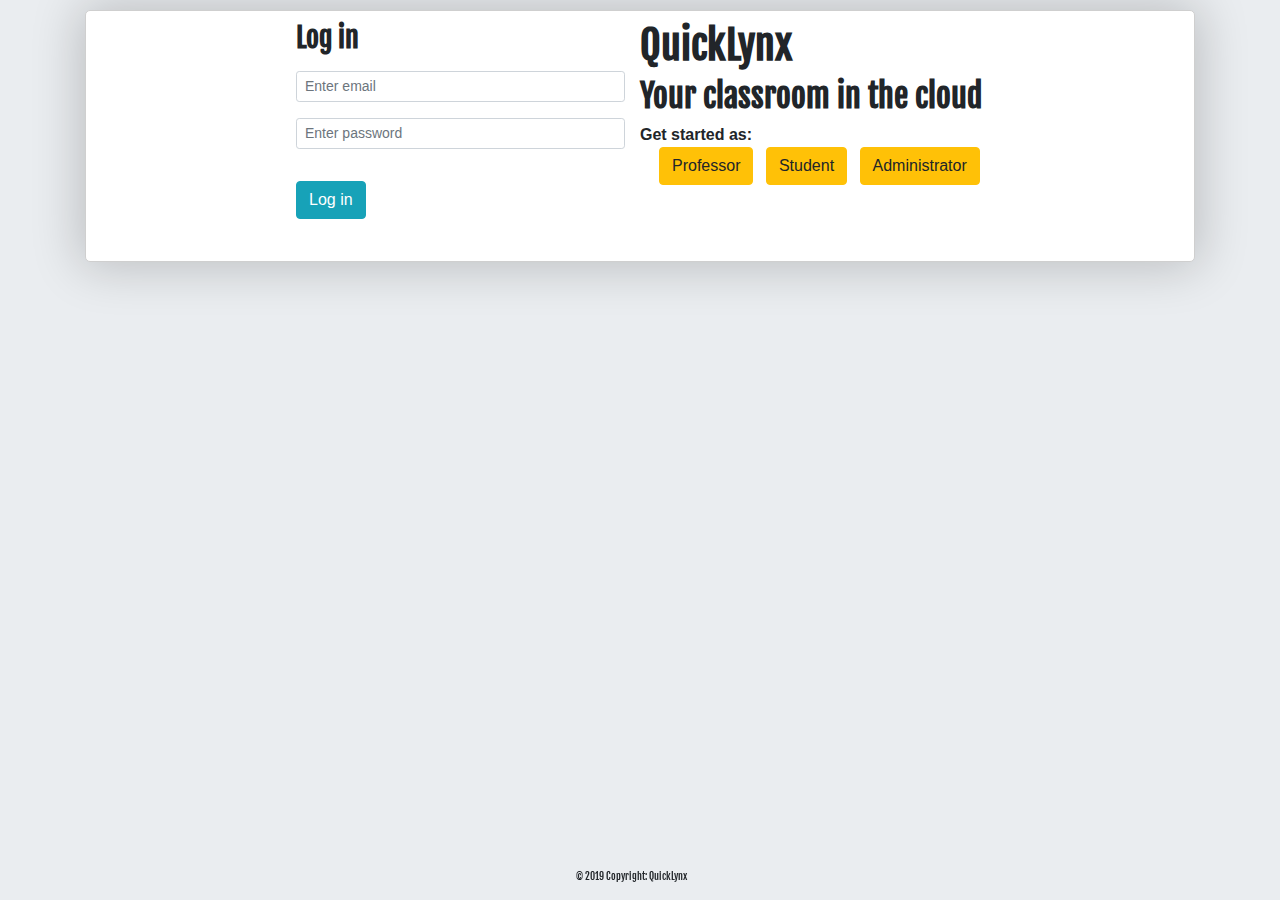
<file: app/templates/login.html>
<!DOCTYPE html>
<html lang="en">
<head>
    <meta charset="UTF-8">
    <!-- <meta name="viewport" content="width=device-width, initial-scale=1.0"> -->
    <meta http-equiv="X-UA-Compatible" content="ie=edge">
    <link rel="stylesheet" href="https://stackpath.bootstrapcdn.com/bootstrap/4.3.1/css/bootstrap.min.css">
    <link href="https://fonts.googleapis.com/css?family=Fira+Sans|Fjalla+One&display=swap" rel="stylesheet"> 
    <script src="https://ajax.googleapis.com/ajax/libs/jquery/3.4.1/jquery.min.js"></script>
    <script defer src="https://cdnjs.cloudflare.com/ajax/libs/popper.js/1.14.7/umd/popper.min.js"></script>
    <script defer src="https://stackpath.bootstrapcdn.com/bootstrap/4.3.1/js/bootstrap.min.js"></script>
    <title>QuickLynx | Log In</title>
    <style>
        body{
            font-family: Arial, Helvetica, sans-serif;
            margin: 0;
            padding: 10px;
            background: rgb(234, 237, 240);
        }
        .loginbox{
            border-radius: 5px;
            border: rgb(207, 207, 207) 1px solid;
            padding: 10px;
            margin: auto;
            background: white;
            box-shadow: 0 0 50px 5px rgba(0,0,0,0.2);
        }
        .title{
            font-family: 'Fjalla One', sans-serif
        }
        h3{
            font-family: 'Fjalla One', sans-serif
        }
    </style>
</head>
<body>
    <div class="container">
        <div class="loginbox">
            <div class="container" style="padding: 0 200px 0">
                <div class="row">
                    <div class="col">
                        <h3 style="font-weight: bolder;">Log in</h3>
                        <form action="">
                            <div class="form-group">
                                <input type="email" class="form-control form-control-sm my-3" id="email" placeholder="Enter email" name="email" required>
                                <input type="password" class="form-control form-control-sm my-3" id="password" placeholder="Enter password" name="password" required>
                                <button type="submit" class="btn btn-info my-3">Log in</button>
                            </div>
                        </form>
                    </div>
                    <div class="col">
                        <div class="row title">
                            <h1 style="font-weight: 900;">QuickLynx</h1>
                            <h2 style="font-weight: 700;">Your classroom in the cloud</h2>
                        </div>
                        <div class="row" style="font-weight: bold">
                                Get started as:
                        </div>
                        <div class="row">
                            <div class="col">
                                <button class="btn btn-warning mx-1">Professor</button>
                                <button class="btn btn-warning mx-1">Student</button>
                                <button class="btn btn-warning mx-1">Administrator</button>
                            </div>
                        </div>
                    </div>
                </div>
            </div>
        </div>
        <footer class="page-footer font-small text-center" style="position: fixed; bottom: 0; left:45%; font-size: 10px;font-family: 'Fjalla One', sans-serif">
            <div class="footer-copyright text-center py-3">
                © 2019 Copyright: QuickLynx
            </div>
        </footer>
    </div>
</body>
</html>
</file>
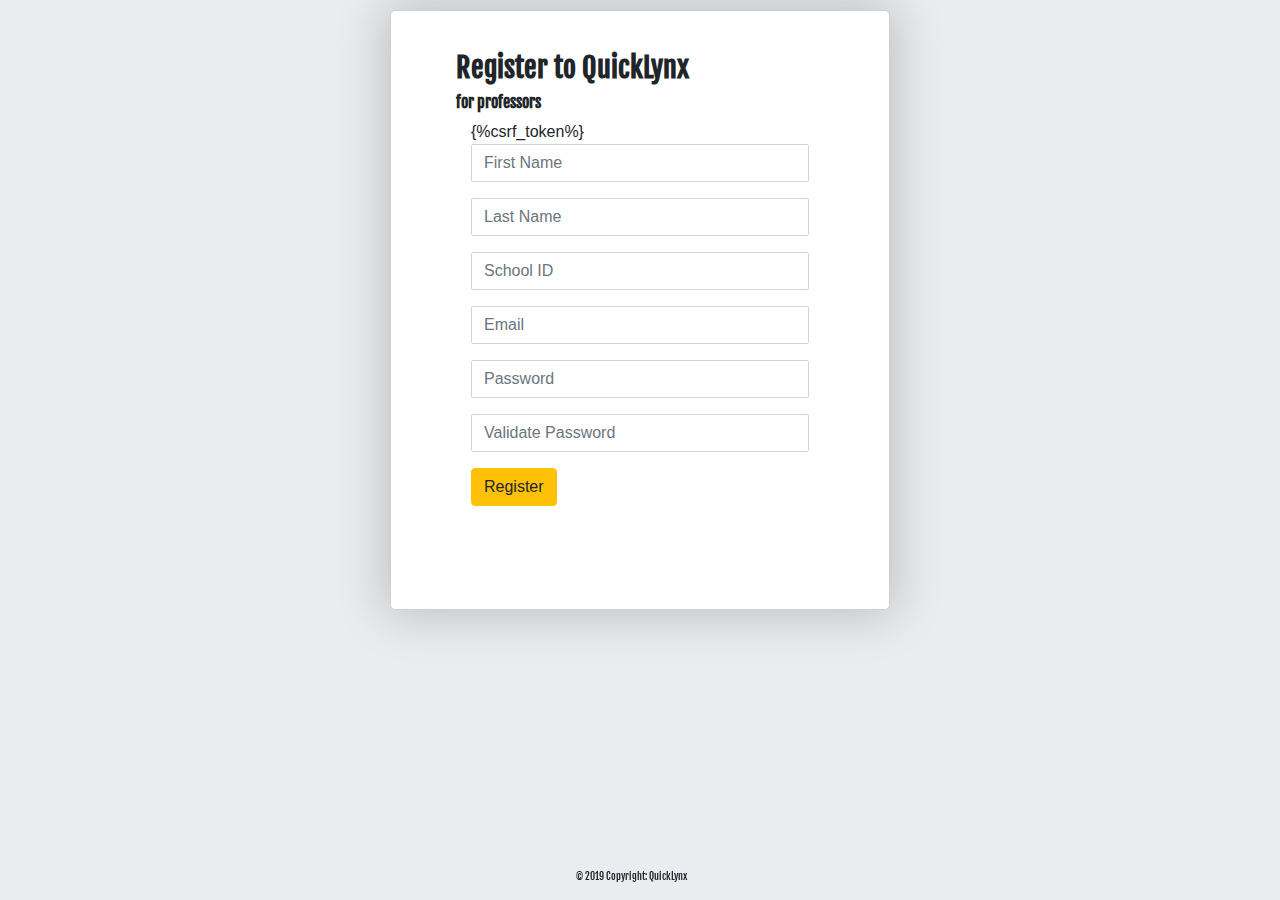
<file: app/templates/register-prof.html>
<!DOCTYPE html>
<html lang="en">
<head>
    <meta charset="UTF-8">
    <!-- <meta name="viewport" content="width=device-width, initial-scale=1.0"> -->
    <meta http-equiv="X-UA-Compatible" content="ie=edge">
    <link rel="stylesheet" href="https://stackpath.bootstrapcdn.com/bootstrap/4.3.1/css/bootstrap.min.css">
    <link rel="stylesheet" href="../static/css/style.css">
    <link href="https://fonts.googleapis.com/css?family=Fira+Sans|Fjalla+One&display=swap" rel="stylesheet"> 
    <script src="https://ajax.googleapis.com/ajax/libs/jquery/3.4.1/jquery.min.js"></script>
    <script defer src="https://cdnjs.cloudflare.com/ajax/libs/popper.js/1.14.7/umd/popper.min.js"></script>
    <script defer src="https://stackpath.bootstrapcdn.com/bootstrap/4.3.1/js/bootstrap.min.js"></script>
    <title>QuickLynx | Register - Professors</title>
    <style>
        body{
            font-family: Arial, Helvetica, sans-serif;
            margin: 0;
            padding: 10px;
            background: rgb(234, 237, 240);
        }
    </style>
</head>
<body>
    <div class="container">
        <div class="container register-card">
            <div class="row">
                <h3>Register to QuickLynx</h3>
            </div>
            <div class="row">
                <h6>for professors</h6>
            </div>
            <form action="/registerprofessor/" method="POST">{%csrf_token%}
                <div class="form-group">
                    <input type="text" class="form-control" placeholder="First Name" id="fname" name="first_name" required>
                </div>
                <div class="form-group">
                    <input type="text" class="form-control" placeholder="Last Name" id="lname" name="last_name" required>
                </div>
                <div class="form-group">
                    <input type="text" class="form-control" placeholder="School ID" id="studid" name="school_id" required>
                </div>
                <div class="form-group">
                    <input type="email" class="form-control" placeholder="Email" id="email" name="email" required>
                </div>
                <div class="form-group">
                    <input type="password" class="form-control" placeholder="Password" id="pass" name="password" required>
                </div>
                <div class="form-group">
                    <input type="password" class="form-control" placeholder="Validate Password" id="vpass" name="vpass" required>
                    <span class="text-danger" id="passmismatch" style="display: none;">Password doesn't match</span>
                    <span class="text-success" id="passmatch" style="display: none;">Password matched</span>
                </div>
                <button class="btn btn-warning" id="bttn">Register</button>
            </form>
        </div>
        <footer class="page-footer font-small text-center" style="position: fixed; bottom: 0; left:45%; font-size: 10px;font-family: 'Fjalla One', sans-serif">
            <div class="footer-copyright text-center py-3">
                © 2019 Copyright: QuickLynx
            </div>
        </footer>
    </div>
    <script>
        $("#pass, #vpass").on("keyup", function(){
            $("#bttn").prop("disabled", true)
            var passw = $("#pass").val()
            var vpass = $("#vpass").val()

             if(Number(passw) == Number(vpass)){
                 console.log('hwat')
                 $("#bttn").prop('disabled', false)
                 $("#passmatch").css("display", "inline")
                 $("#passmismatch").css("display", "none")
             }
             else{
                 $("#passmismatch").css("display", "inline")
                 $("#passmatch").css("display", "none")
                 $("#bttn").prop("disabled", true)
             }
        })
    </script>
</body>
</html>
</file>
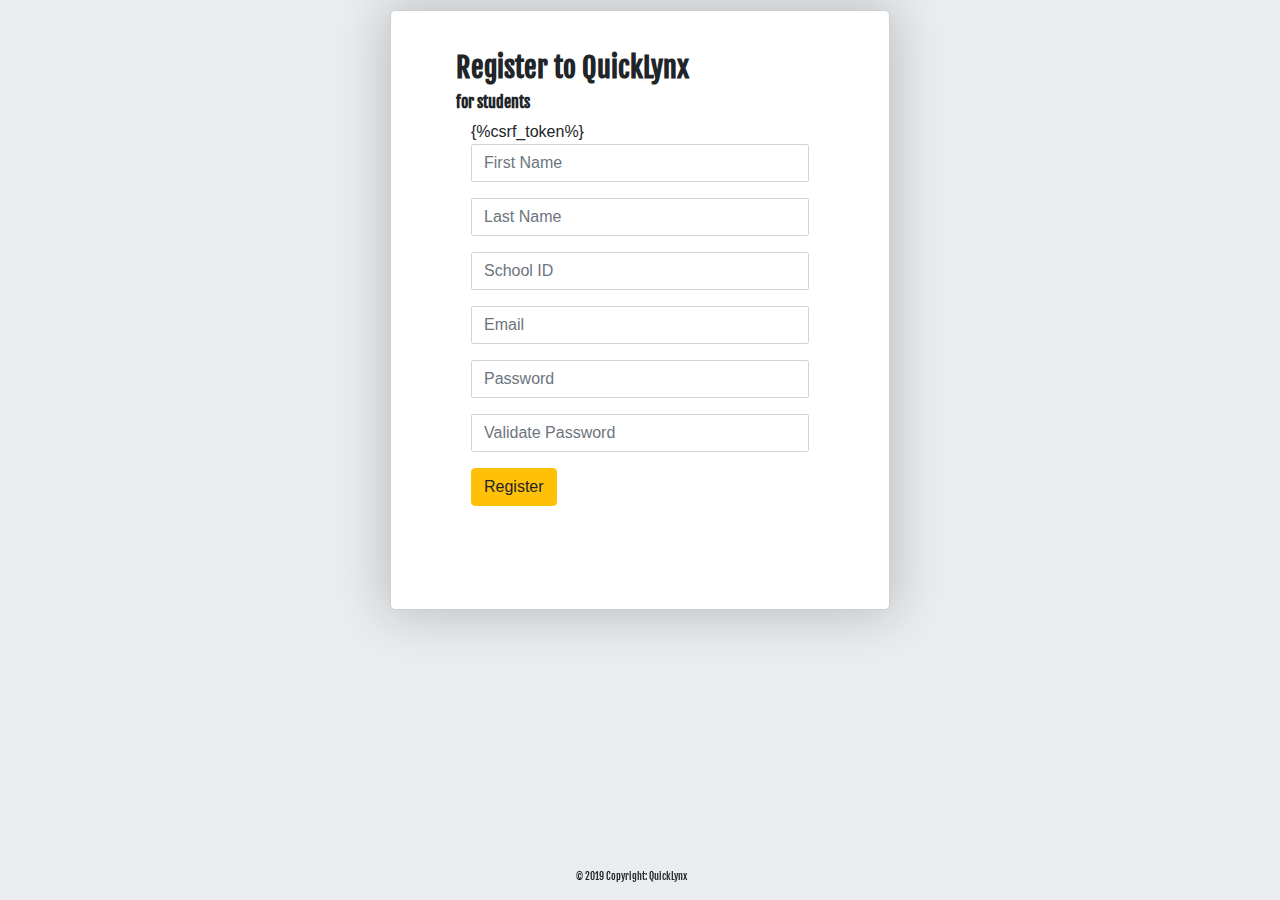
<file: app/templates/register-students.html>
<!DOCTYPE html>
<html lang="en">
<head>
    <meta charset="UTF-8">
    <!-- <meta name="viewport" content="width=device-width, initial-scale=1.0"> -->
    <meta http-equiv="X-UA-Compatible" content="ie=edge">
    <link rel="stylesheet" href="https://stackpath.bootstrapcdn.com/bootstrap/4.3.1/css/bootstrap.min.css">
    <link rel="stylesheet" href="../static/css/style.css">
    <link href="https://fonts.googleapis.com/css?family=Fira+Sans|Fjalla+One&display=swap" rel="stylesheet"> 
    <script src="https://ajax.googleapis.com/ajax/libs/jquery/3.4.1/jquery.min.js"></script>
    <script defer src="https://cdnjs.cloudflare.com/ajax/libs/popper.js/1.14.7/umd/popper.min.js"></script>
    <script defer src="https://stackpath.bootstrapcdn.com/bootstrap/4.3.1/js/bootstrap.min.js"></script>
    <title>QuickLynx | Register - Students</title>
    <style>
        body{
            font-family: Arial, Helvetica, sans-serif;
            margin: 0;
            padding: 10px;
            background: rgb(234, 237, 240);
        }
    </style>
</head>
<body>
    <div class="container">
        <div class="container register-card">
            <div class="row">
                <h3>Register to QuickLynx</h3>
            </div>
            <div class="row">
                <h6>for students</h6>
            </div>
            <form action="/registerstudent/" method="POST">{%csrf_token%}
                <div class="form-group">
                    <input type="text" class="form-control" placeholder="First Name" id="fname" name="first_name" required>
                </div>
                <div class="form-group">
                    <input type="text" class="form-control" placeholder="Last Name" id="lname" name="last_name" required>
                </div>
                <div class="form-group">
                    <input type="text" class="form-control" placeholder="School ID" id="studid" name="school_id" required>
                </div>
                <div class="form-group">
                    <input type="email" class="form-control" placeholder="Email" id="email" name="email" required>
                </div>
                <div class="form-group">
                    <input type="password" class="form-control" placeholder="Password" id="pass" name="password" required>
                </div>
                <div class="form-group">
                    <input type="password" class="form-control" placeholder="Validate Password" id="vpass" name="vpass" required>
                    <span class="text-danger" id="passmismatch" style="display: none;">Password doesn't match</span>
                    <span class="text-success" id="passmatch" style="display: none;">Password matched</span>
                </div>
                <button class="btn btn-warning" id="bttn">Register</button>
            </form>
        </div>
        <footer class="page-footer font-small text-center" style="position: fixed; bottom: 0; left:45%; font-size: 10px;font-family: 'Fjalla One', sans-serif">
            <div class="footer-copyright text-center py-3">
                © 2019 Copyright: QuickLynx
            </div>
        </footer>
    </div>
    <script>
        $("#pass, #vpass").on("keyup", function(){
            $("#bttn").prop("disabled", true)
            var passw = $("#pass").val()
            var vpass = $("#vpass").val()

             if(Number(passw) == Number(vpass)){
                 console.log('hwat')
                 $("#bttn").prop('disabled', false)
                 $("#passmatch").css("display", "inline")
                 $("#passmismatch").css("display", "none")
             }
             else{
                 $("#passmismatch").css("display", "inline")
                 $("#passmatch").css("display", "none")
                 $("#bttn").prop("disabled", true)
             }
        })
    </script>
</body>
</html>
</file>
<file: app/static/css/style.css>
.loginbox{
    border-radius: 5px;
    border: rgb(207, 207, 207) 1px solid;
    padding: 10px 200px 10px;
    margin: auto;
    background: white
}
.title{
    font-family: 'Fjalla One', sans-serif
}
h3, h6, h1{
    font-family: 'Fjalla One', sans-serif;
    font-weight: bolder;
}
.register-card, .set-up-card{
    border-radius: 5px;
    padding: 40px 80px 40px;
    background: white;
    border: rgb(207, 207, 207) 1px solid;
    box-shadow: 0 0 50px 5px rgba(0,0,0,0.2);
}
.register-card{
    height: 600px;
    width: 500px;
}
.set-up-card{
    width: 500px;
    height: 500px;
}
input{
    border:rgb(212, 212, 212) 1px solid !important;
    border-radius: 2px !important;
}
.card-selector{
    margin: 20px 20px 20px;
    display: flex;
    align-items: center;
    justify-content: center;
    border-radius: 5px;
    transition: all 0.2s ease-in-out;
    color: black;
    padding-top: 10px;
    cursor: pointer;
}
.card-selector p{
    font-size: xx-large;
    font-weight: 700;
}
.row-course{
    margin-bottom: 0;
}
.small-size{
    font-size: .7rem;
    color: #999
}
.fa-sort-up, .fa-sort-down{
    filter: invert();
    cursor: pointer;
}

.select-buttons-materials{
    font-family: 'Fjalla One', sans-serif;
}
</file>
